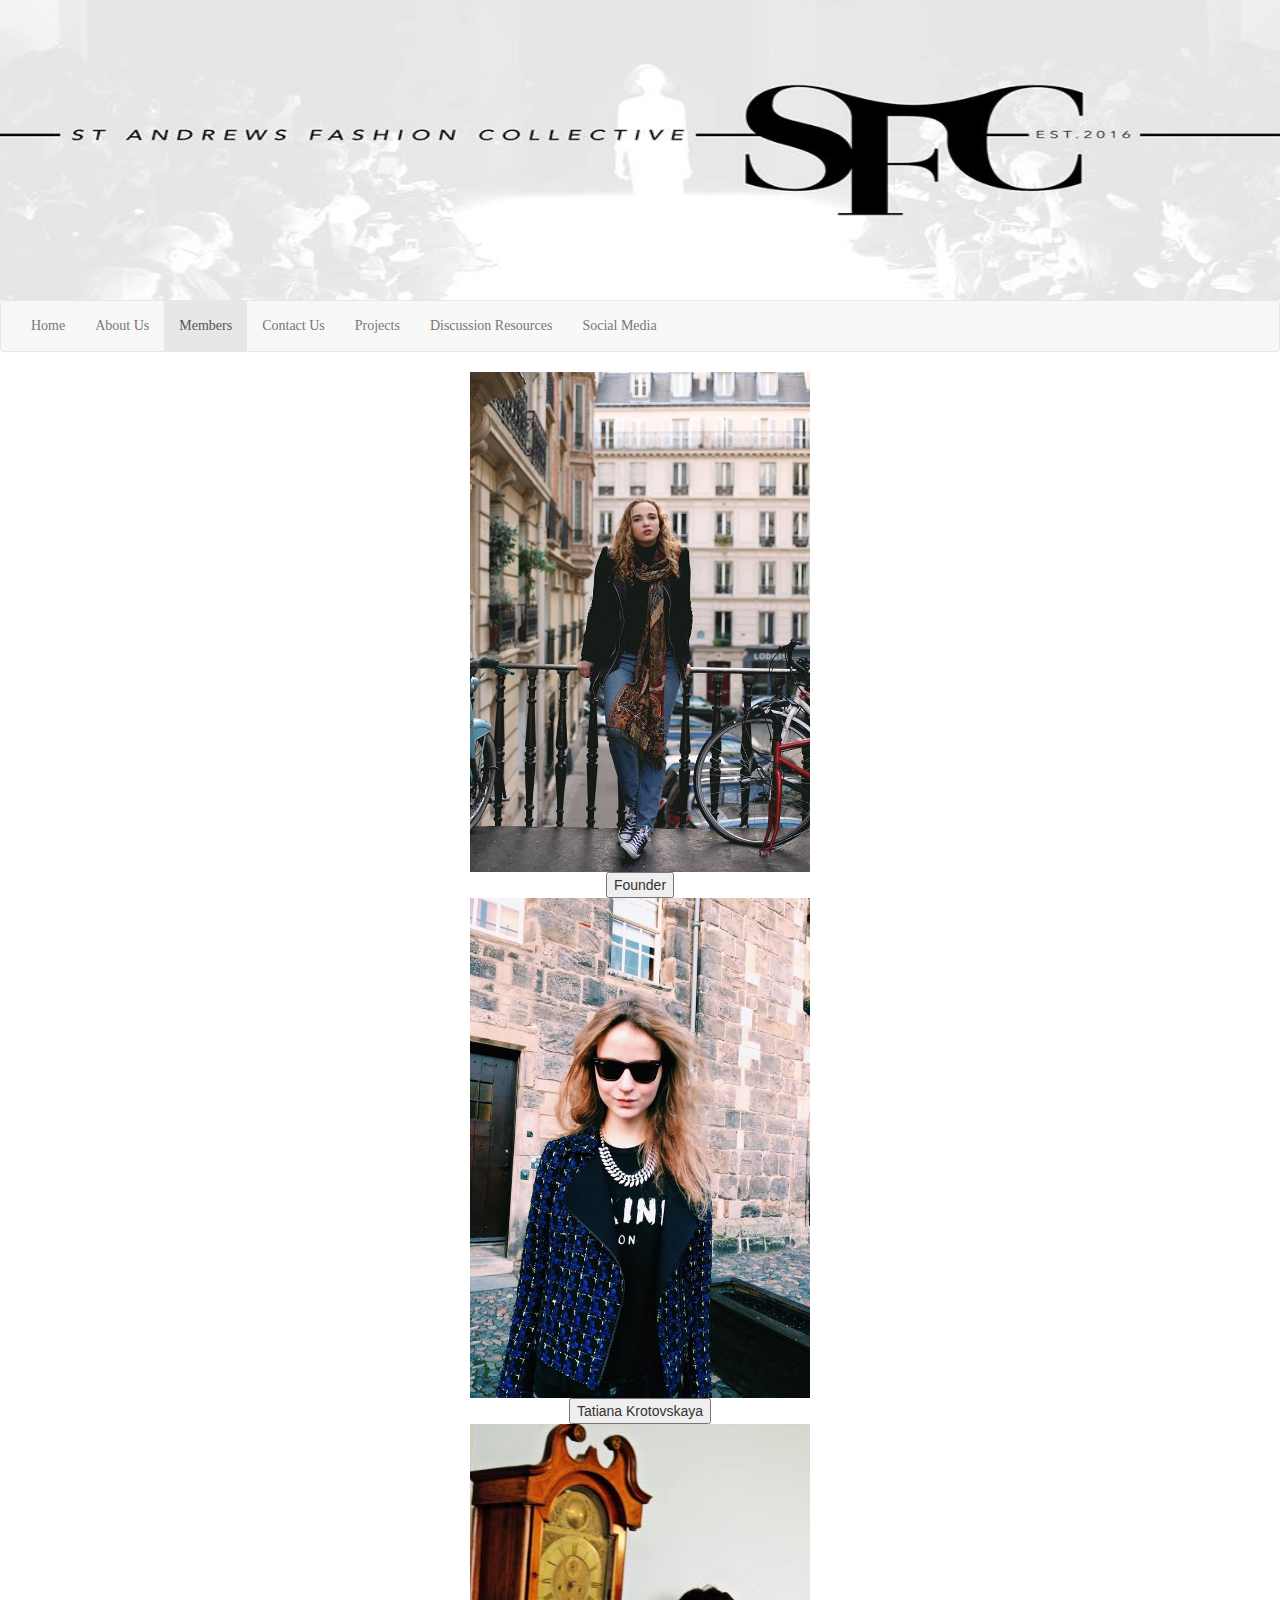
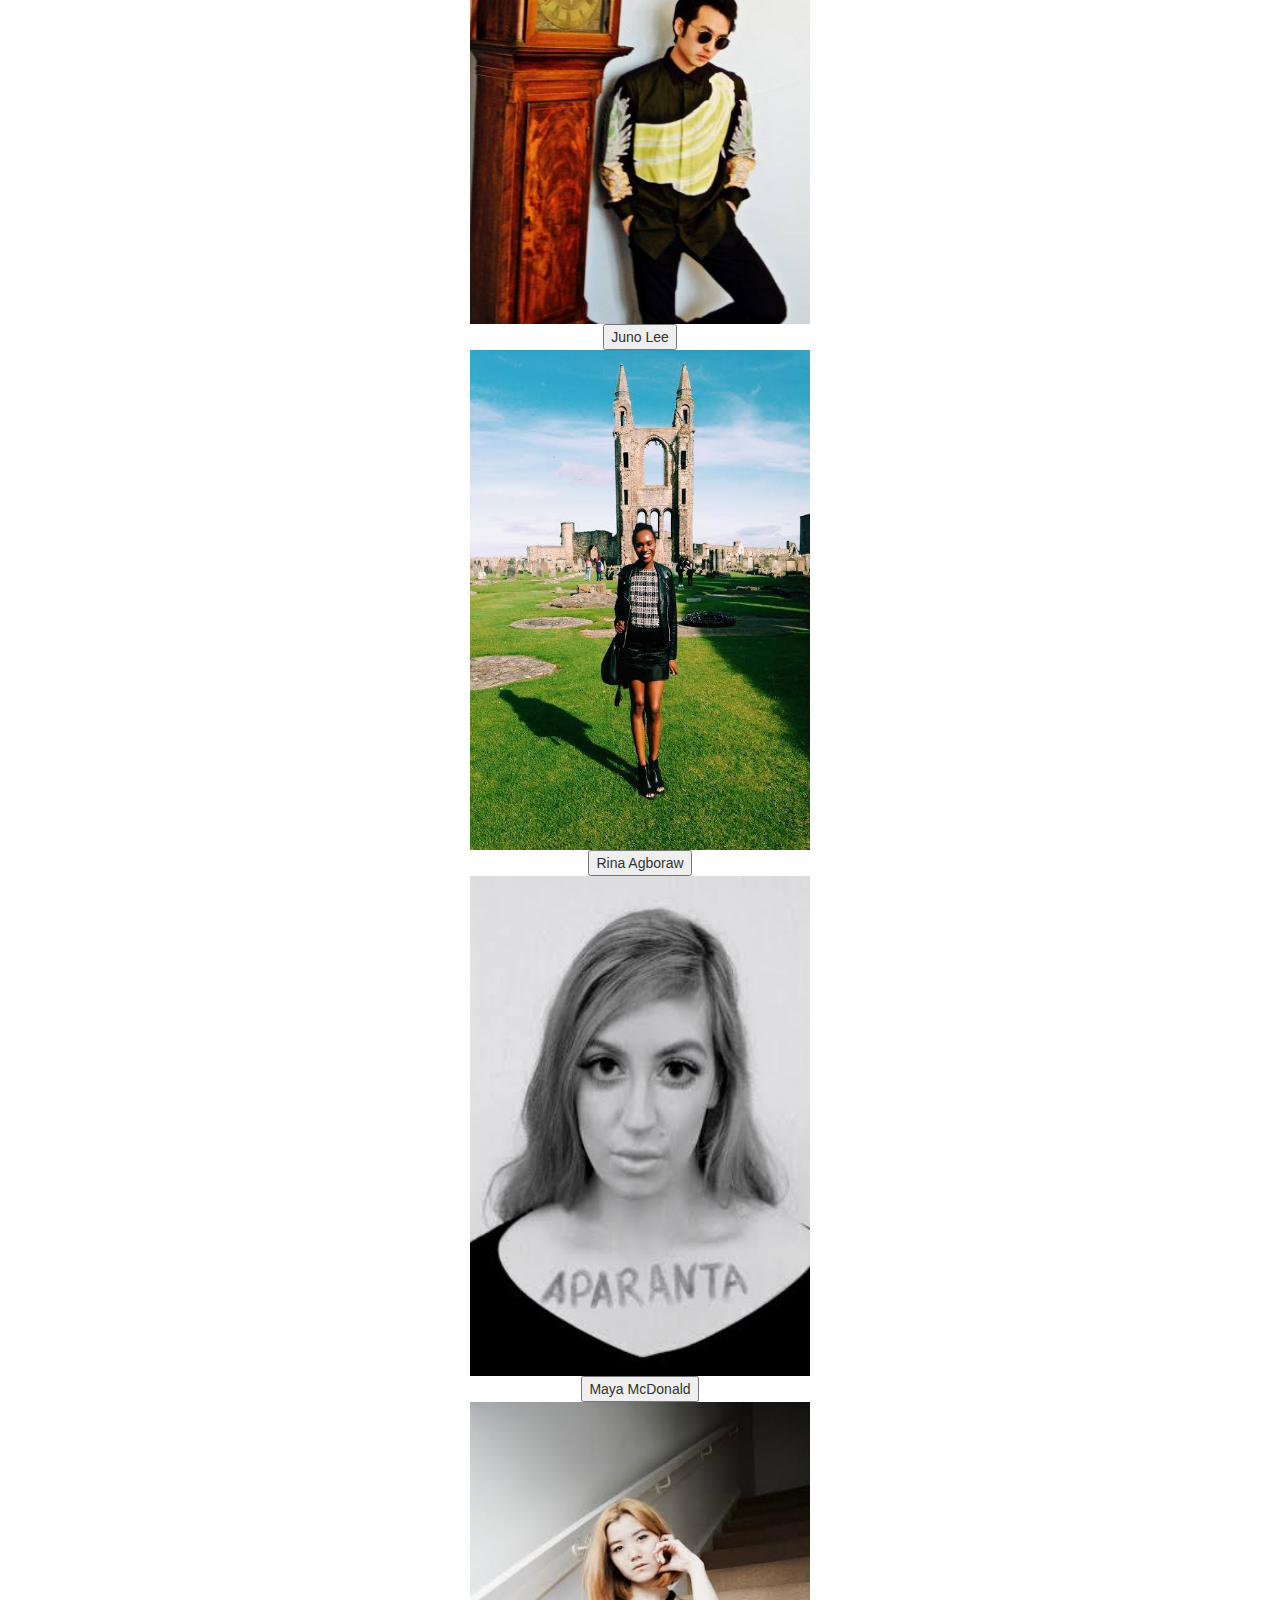
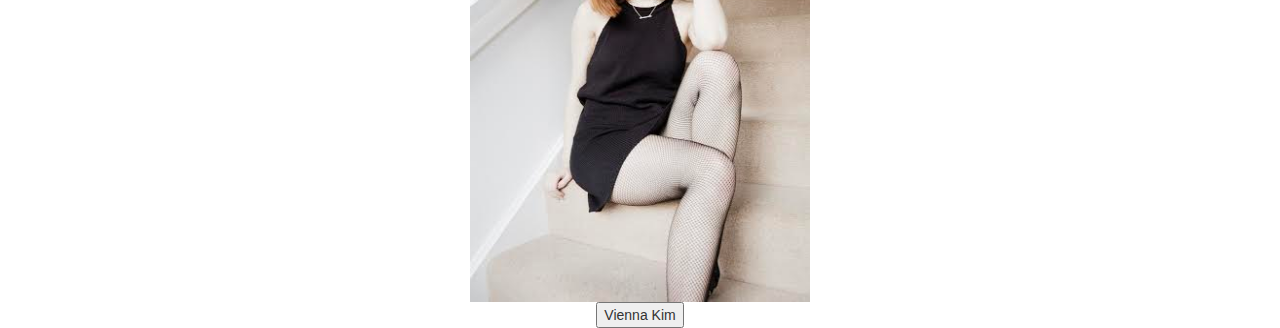
<file: members.html>
<html lang="en">
  <head>
    <style>
      .img_size{
        width:340px;
        height:500px;
        display: block;
        margin-left: auto;
        margin-right: auto
      }
      h1 {
        text-align: center;
        font-family: "Times New Roman", Times, serif; 
      }
      h2 {
        text-align: center;
        font-family: "Times New Roman", Times, serif; 
      }
      p {
        text-align: center;
        font-family: "Times New Roman", Times, serif; 
      }
      .texttrait{
        padding-right: 30px;
        padding-left: 30px;
      }
      body {
        background: white;
        text-align: justify;
        line-height: 70px;
        font-family: "Times New Roman", Times, serif; 
        color: black;
        font-size:1em;
      }

      .navbar {
        font-family: "Times New Roman"; 
      }
    </style>
    
  </head>
  <body>
    
      <meta charset="utf-8">
      <meta name="viewport" content="width=device-width, initial-scale=1">
      <link rel="stylesheet" href="http://maxcdn.bootstrapcdn.com/bootstrap/3.3.6/css/bootstrap.min.css">
      <script src="https://ajax.googleapis.com/ajax/libs/jquery/1.12.0/jquery.min.js"></script>
      <script src="http://maxcdn.bootstrapcdn.com/bootstrap/3.3.6/js/bootstrap.min.js"></script>
 
  <link href ="members.css" rel="stylesheet" type"text/css"/>
  
  <img src="StAndrewsFashionCollectiveBanner.jpg" alt="St Andrews Fashion Collective Banner" style="width:100%;height:300px;">
  
  <nav class="navbar navbar-default">
    <div class="container-fluid">
      <div class="navbar-header">
      </div>
      <ul class="nav navbar-nav">
        <li><a href="index.html">Home</a></li>
        <li><a href="aboutus.html">About Us</a></li>
        <li class="active"><a href="#">Members</a></li>
        <li><a href="contactus.html">Contact Us</a></li>
        <li><a href="projects.html">Projects</a></li>
        <li><a href="discussionresources.html">Discussion Resources</a></li>
        <li><a href="socialmedia.html">Social Media</a></li>
      </ul>
    </div>
  </nav>
  <div>
        <img src="Founder.jpg" class="img_size">
  </div>
  <div class="wrapper">
    <button class="accordion">Founder</button>
  </div>
<div class="panel">
  <p class="texttrait">
    <br>
    Alongside founding St Andrews Fashion Collective, Stephanie Irwin is a fashion blogger with an affinity for sportswear, 
    editorial, and public relations. Beginning her foray into fashion as Style Editor of The Saint, Stephanie progressed through
    founding her blog, www.princessintrainers.com, Deputy Editing The Tribe and playing an integral role in the DON’T WALK PR team. 
    Professionally, Stephanie has internship experience ranging from Research Analysis at Rosseau Asset Management to Business Development
    at Noel Asmar Equestrian, outfitter of the Canadian Olympic Equestrian teams. Through her roles, Stephanie aims to promote cohesive 
    brand image and professionalism. The interests of Stephanie particularly reside within fashion E-commerce, fashion business journalism
    and learning from high-achieving peers. 
    <br>
    <center>  <a href="http://princessintrainers.com"> Check out Stephanie's blog Princess In Trainers</a> </center></p>
</div>
  
  <div>
    <img src="MemberTanya.jpg" class="img_size">
  </div>
  <div class="wrapper">
    <button class="accordion">Tatiana Krotovskaya</button>
  </div>
<div class="panel">
  <p class="texttrait">
    <br>
    Tatiana Krotovskaya is the founder of Students Off Duty and Head Photographer for Concrete Catwalk. 
    Tatiana specializes in social media, branding and marketing. Tatiana has interned at several PR and Branding
    agencies in fashion capitals such as London, New York and Moscow. Additionally, Tatiana was Head of Creative 
    for the 'Inside Out' project with the artist JR, along with the other creative involvements throughout her university
    studies. She is particularly interested in luxury brands, brand forecasting and marketing tools development.
  </p>
</div>

  <div>
    <img src="MemberJuno.jpg" class="img_size">
  </div>
  <div class="wrapper">
    <button class="accordion">Juno Lee</button>
  </div>
<div class="panel">
  <p class="texttrait">
    <br>
    Juno Lee is a South Korean citizen who lives in Tokyo, Japan. Before coming to St Andrews, he spent 3 years in the East 
    Coast of the United States, where he met his current business partner Pierre, Founder of Mocha Joe’s Roasting Company. 
    Mocha Joe’s is a Specialty Coffee company that focuses on working with farmers to grow, harvest, sort and export organic and 
    specialty coffees. Juno mainly focuses on expanding the Mocha Joe’s brand and its development, and the exporting business to 
    new markets. 
    <br>
    <br>
    Along with his Entrepreneurial ventures, he is also a singer-songwriter in Japan, where he first released his single album in 2014 with
    Japanese record companies, Lastrum Music and Juggler Company Limited. Currently, two of his music are featured in Japanese corporate 
    commercial and a well-anticipated TV show. 
    <br>
    One of Juno’s fastest growing passions is Fashion. Growing up in cities like Tokyo and Seoul where the fashion scenes are unique and exhilarating, Juno is currently seeking entrepreneurial endeavors within the industry. 
  </p>
</div>

  <div>
    <img src="MemberRinaAgboraw.jpg" class="img_size"> 
  </div>
  <div class="wrapper">
    <button class="accordion">Rina Agboraw</button>
  </div>
<div class="panel">
  <p class="texttrait">
    <br>
    As a British citizen of Cameroonian and Ghanaian descent, raised in Austria, Japan and Canada - Rina is passionate about fashion
    industry globalization, and is a champion for increased diversity within it.Rina’s career interests center around public relations, 
    event planning, and journalism. However, she has recently gained interest in model management, styling and photography.
    <br>
    <br>
    Rina is constantly seeking opportunities to be creative and work with like-minded, hard-working and passionate individuals. 
    Professionally, Rina has experience ranging from an internship at prestigious London-based label – ROKSANDA, to her current roles 
    in both the St Andrews Africa Summit (SAASUM) and the St Andrews African Caribbean Society (STA – ACS). 
  </p>
</div>

  <div>
  <img src="MemberMayaMcDonald.jpg" class="img_size"> 
  </div>
  <div class="wrapper">
    <button class="accordion">Maya McDonald</button>
  </div>
<div class="panel">
  <p class="texttrait">
    <br>
    Maya is a freelance professional stylist, currently working with socialite clients in Mumbai, London, and Kampala. For her clients, 
    Maya purchases compelling, quality goods that reflect their values. Maya gained her love for high fashion after attending a Versace
    runway show at the tender age of five. Ever since, bold and bright fashion have become synonymous with her style.In addition to 
    styling, Maya acted as the Executive Director of the The Inside Out Project St. Andrews, by world-renowned street artist, JR,
    which highlighted her skills in creative direction and model selection. The image shown here is her portrait from the Inside Out
    exhibit, with the word she chose being a Sanskrit word meaning, “a place beyond the beyond.” She looks forward for interning for 
    Cartier this summer.
  </p>
</div>

  <div>
    <img src="ViennaKim.jpg" class="img_size">
  </div>
  <div class="wrapper">
    <button class="accordion">Vienna Kim</button>
  </div>
<div class="panel">
  <p class="texttrait">
    <br> 
    Vienna Kim is an English-South Korean halfling who roams between Seoul, South Korea, London, UK and Scotland. 
    The way she lives out her life is very much in tune with the philosophy of her fashion blog, Instagram account 
    and personal style: quirky and unexpected, but carefully curated and aesthetically pleasing. Vienna combines her
    love of fine art and fashion and aims to become a key figure in the increasing overlap of the art and fashion worlds, 
    whether this is through curation, journalism or business. She has had experience working in a contemporary commercial 
    art gallery, overseeing the design for Label Fashion Show, and running social media for ST.ART Magazine, among several
    other creative projects
  </p>
  </body>
  
      <script type='text/javascript'>
        var acc = document.getElementsByClassName("accordion");
        var i;
    
        for (i = 0; i < acc.length; i++) {
            acc[i].onclick = function(){
                this.classList.toggle("active");
                this.parentNode.nextElementSibling.classList.toggle("show");
          }
        }
       </script>
  
</html>
</file>
<file: members.css>
<css>
button.accordion {
    background-color: #eee;
    color: #444;
    cursor: pointer;
    padding: 18px;
    width: 100%;
    border: none;
    text-align: left;
    outline: none;
    font-size: 15px;
    transition: 0.4s;
}

button.accordion.active, button.accordion:hover {
    background-color: #ddd; 
}

div.panel {
    padding: 0 18px;
    display: none;
    background-color: white;
}

div.panel.show {
    display: block !important;
}

.wrapper {
    text-align: center;
}

.button {
    position: absolute;
    top: 50%;
}
</css>
</file>
